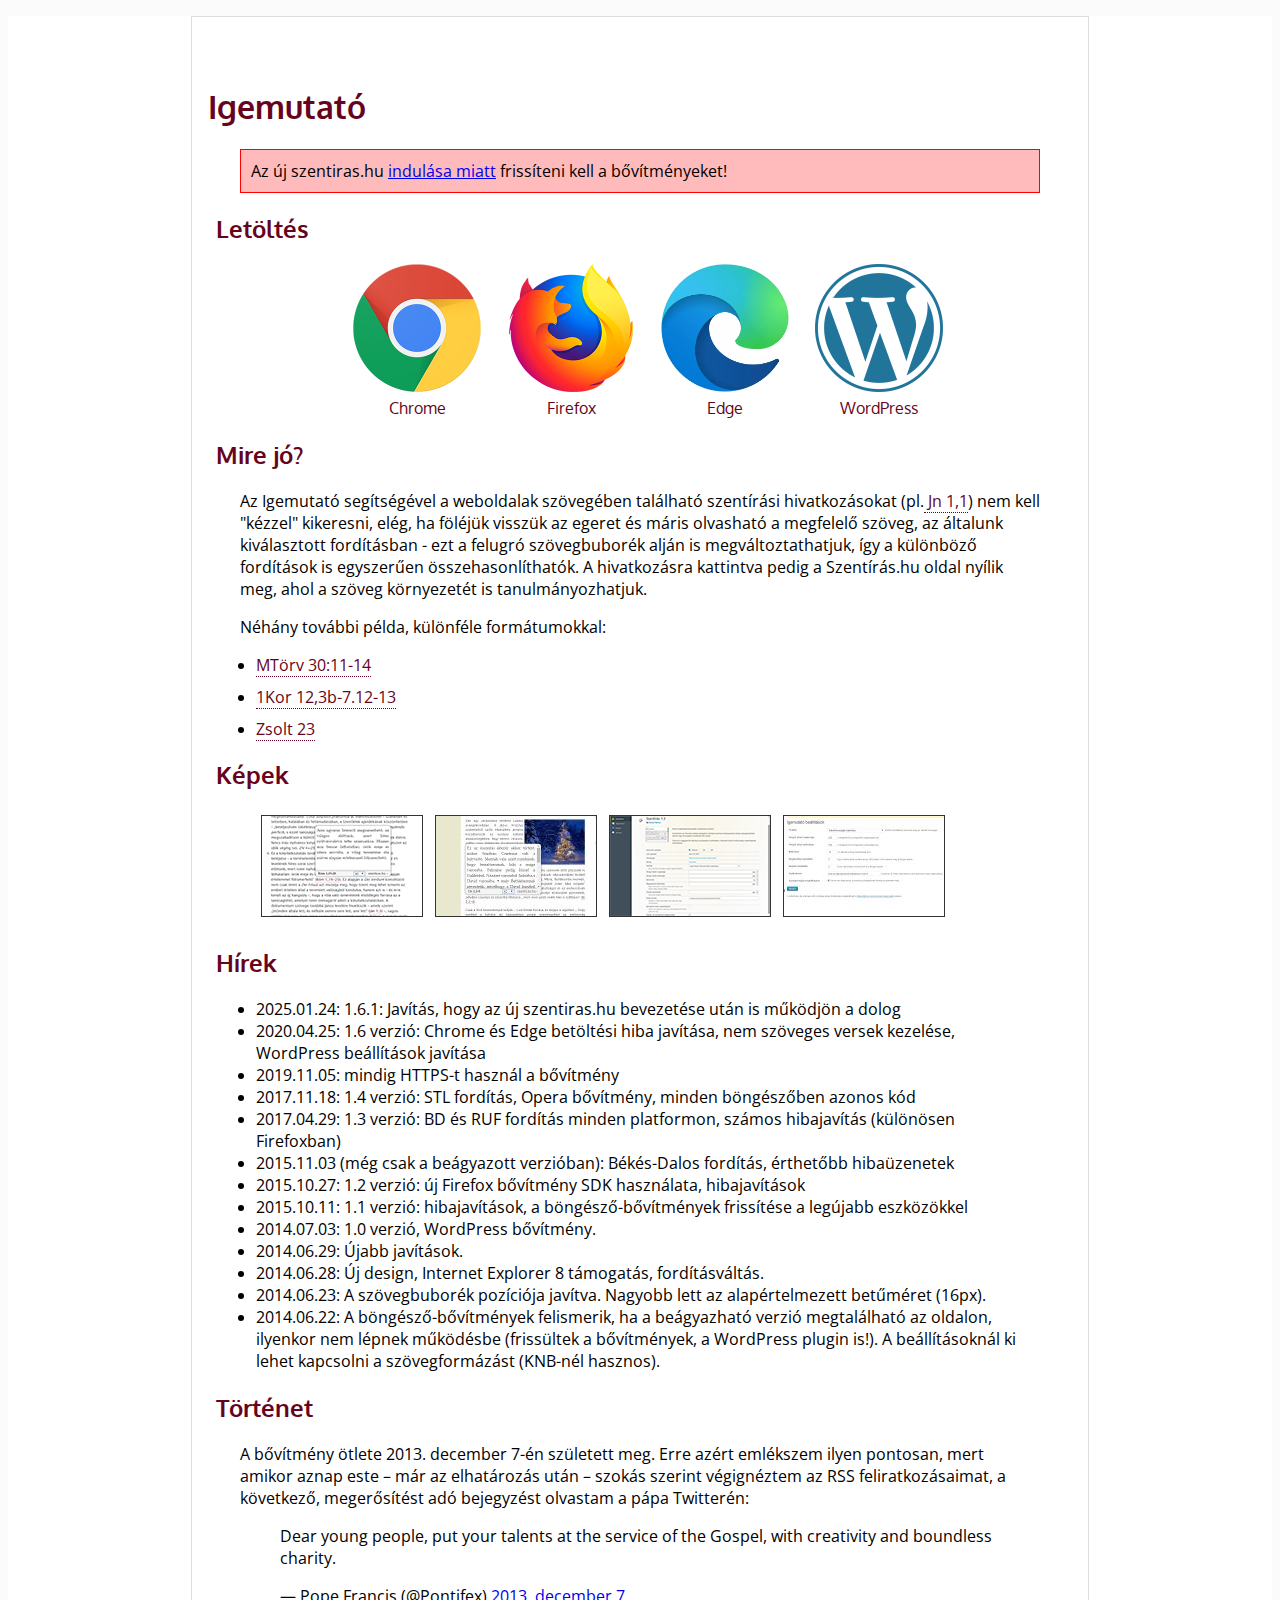
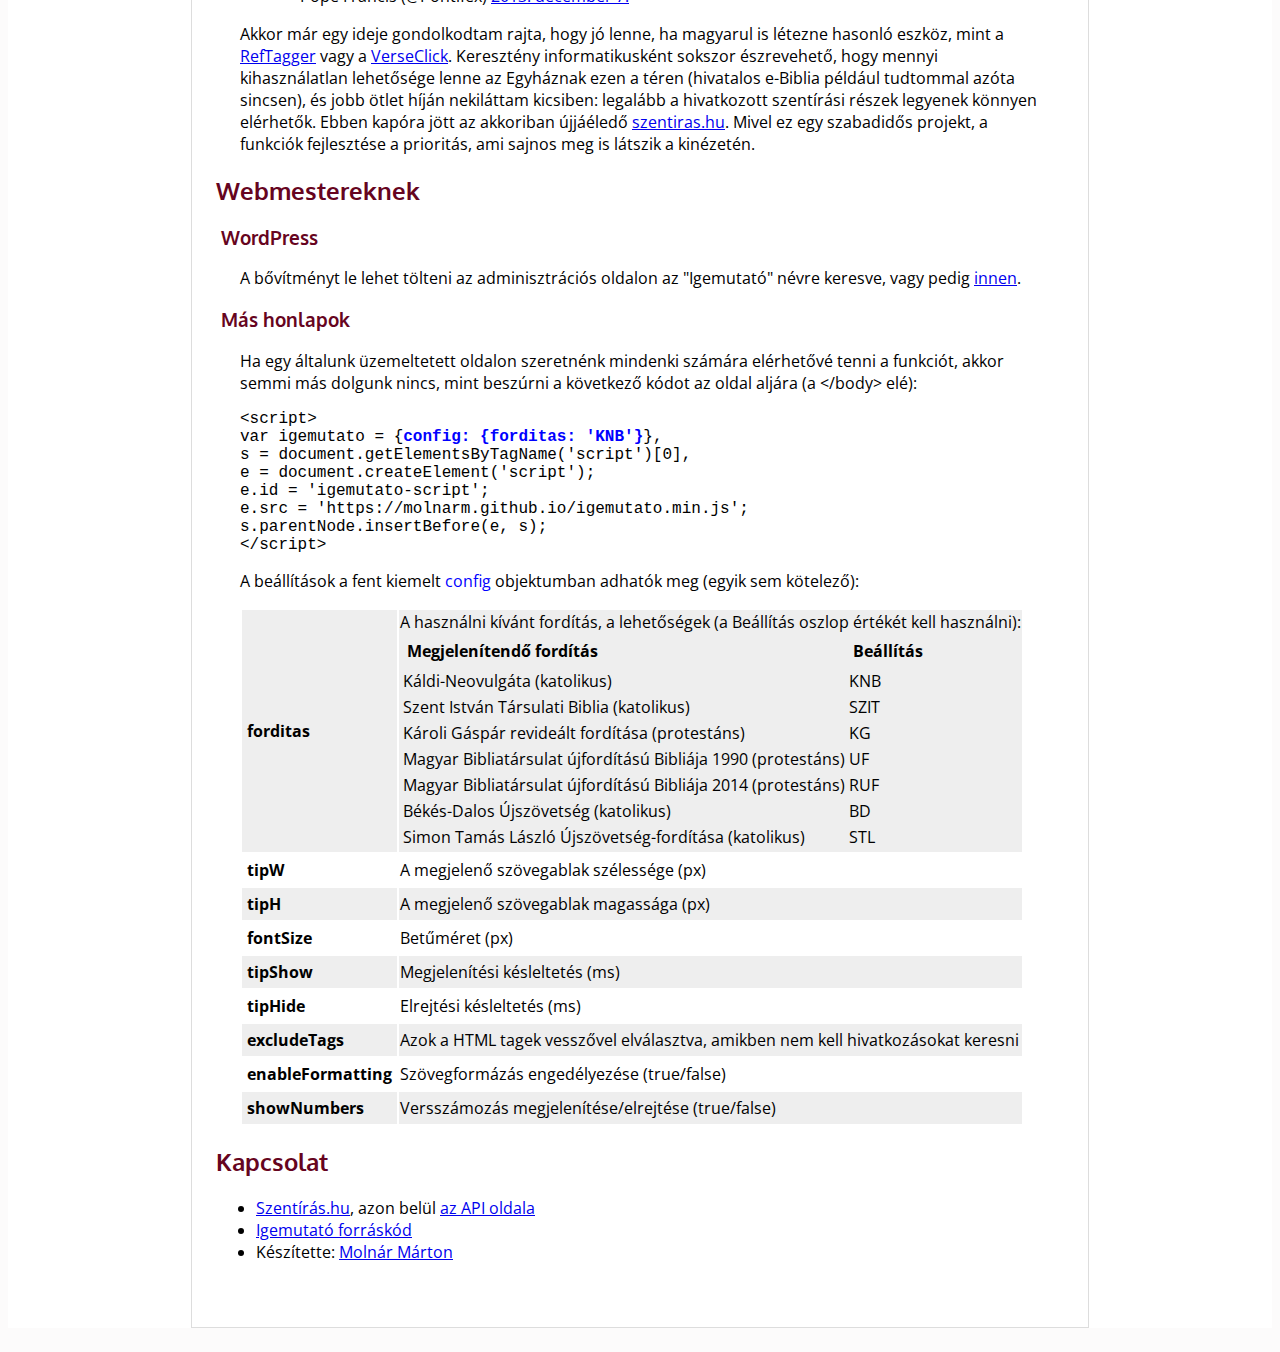
<file: igemutato/index.html>
﻿<!DOCTYPE html>
<html>
<head>
    <meta charset="utf-8">
    <title>Igemutató</title>
    <link href='https://fonts.googleapis.com/css?family=Oxygen:700|Open+Sans:400,700&subset=latin-ext,latin' rel='stylesheet' type='text/css'>
    <link rel="stylesheet" href="style.css" type="text/css" />
    <link rel="stylesheet" href="slimbox/slimbox2.css" type="text/css" />
    <script src="https://ajax.googleapis.com/ajax/libs/jquery/3.4.1/jquery.min.js"></script> 
    <script src="slimbox/slimbox2.js"></script>
</head>
<body>
    <div id="content">
        <h1 id="top">Igemutató</h1>

        <div class="error">Az új szentiras.hu <a href="https://github.com/borazslo/szentiras.hu/issues/198">indulása miatt</a> frissíteni kell a bővítményeket!</div>

        <h2 id="download">Letöltés</h2>
        <div id="downloads">
            <ul id="icons">
                <li><a href="https://chrome.google.com/webstore/detail/szent%C3%ADr%C3%A1s/mooikajlieddnjlmlbodldompfifkoim?hl=hu"><img src="icons/chrome.png" alt="Chrome" />Chrome</a></li>
                <li><a href="https://addons.mozilla.org/hu/firefox/addon/szent%C3%ADr%C3%A1s/"><img src="icons/firefox.png" alt="Firefox" />Firefox</a></li>
                <li><a href="https://support.microsoft.com/hu-hu/help/4027935/microsoft-edge-add-or-remove-browser-extensions"><img src="icons/edgium.png" alt="Edge" />Edge</a></li>
                <li><a href="https://wordpress.org/plugins/igemutato/"><img src="icons/wordpress.png" alt="WordPress" />WordPress</a></li>
            </ul>
        </div>

        <h2 id="about">Mire jó?</h2>
        <p>Az Igemutató segítségével a weboldalak szövegében található szentírási hivatkozásokat (pl. Jn 1,1) nem kell "kézzel" kikeresni, elég, ha föléjük visszük az egeret és máris olvasható a megfelelő szöveg, az általunk kiválasztott fordításban - ezt a felugró szövegbuborék alján is megváltoztathatjuk, így a különböző fordítások is egyszerűen összehasonlíthatók. A hivatkozásra kattintva pedig a Szentírás.hu oldal nyílik meg, ahol a szöveg környezetét is tanulmányozhatjuk. </p>
        <p>Néhány további példa, különféle formátumokkal:</p>
        <ul class="nagy">
            <li>MTörv 30:11-14</li>
            <li> 1Kor 12,3b-7.12-13</li>
            <li>Zsolt 23</li>
        </ul>

        <h2 id="screenshots">Képek</h2>
        <ul class="kep">
            <li><a href="screenshots/common1.png" rel="lightbox-screenshot"><img src="screenshots/common1_small.png" /></a></li>
            <li><a href="screenshots/common2.png" rel="lightbox-screenshot"><img src="screenshots/common2_small.png" /></a></li>
            <li><a href="screenshots/firefox1.png" rel="lightbox-screenshot"><img src="screenshots/firefox1_small.png" title="Firefox beállítások" /></a></a></li>
            <li><a href="screenshots/wordpress1.png" rel="lightbox-screenshot"><img src="screenshots/wordpress1_small.png" title="Wordpress beállítások" /></a></li>
        </ul>


        <h2 id="news">Hírek</h2>
        <ul>
            <li>2025.01.24: 1.6.1: Javítás, hogy az új szentiras.hu bevezetése után is működjön a dolog</li>
            <li>2020.04.25: 1.6 verzió: Chrome és Edge betöltési hiba javítása, nem szöveges versek kezelése, WordPress beállítások javítása</li>
            <li>2019.11.05: mindig HTTPS-t használ a bővítmény</li>
            <li>2017.11.18: 1.4 verzió: STL fordítás, Opera bővítmény, minden böngészőben azonos kód</li>
            <li>2017.04.29: 1.3 verzió: BD és RUF fordítás minden platformon, számos hibajavítás (különösen Firefoxban)</li>
            <li>2015.11.03 (még csak a beágyazott verzióban): Békés-Dalos fordítás, érthetőbb hibaüzenetek</li>
            <li>2015.10.27: 1.2 verzió: új Firefox bővítmény SDK használata, hibajavítások</li>
            <li>2015.10.11: 1.1 verzió: hibajavítások, a böngésző-bővítmények frissítése a legújabb eszközökkel</li>
            <li>2014.07.03: 1.0 verzió, WordPress bővítmény.</li>
            <li>2014.06.29: Újabb javítások.</li>
            <li>2014.06.28: Új design, Internet Explorer 8 támogatás, fordításváltás.</li>
            <li>2014.06.23: A szövegbuborék pozíciója javítva. Nagyobb lett az alapértelmezett betűméret (16px).</li>
            <li>2014.06.22: A böngésző-bővítmények felismerik, ha a beágyazható verzió megtalálható az oldalon, ilyenkor nem lépnek működésbe (frissültek a bővítmények, a WordPress plugin is!). A beállításoknál ki lehet kapcsolni a szövegformázást (KNB-nél hasznos).</li>
        </ul>

        <h2 id="history">Történet</h2>
        <p>A bővítmény ötlete 2013. december 7-én született meg. Erre azért emlékszem ilyen pontosan, mert amikor aznap este &ndash; már az elhatározás után &ndash; szokás szerint végignéztem az RSS feliratkozásaimat, a következő, megerősítést adó bejegyzést olvastam a pápa Twitterén:</p>
        <blockquote class="twitter-tweet tw-align-center" data-lang="hu">
            <p lang="en" dir="ltr">Dear young people, put your talents at the service of the Gospel, with creativity and boundless charity.</p>&mdash; Pope Francis (@Pontifex) <a href="https://twitter.com/Pontifex/status/409323276469411840?ref_src=twsrc%5Etfw">2013. december 7.</a>
        </blockquote>
        <script async src="https://platform.twitter.com/widgets.js" charset="utf-8"></script>
        <p>Akkor már egy ideje gondolkodtam rajta, hogy jó lenne, ha magyarul is létezne hasonló eszköz, mint a <a href="https://www.logos.com/reftagger" rel="nofollow">RefTagger</a> vagy a <a href="https://av1611.com/verseclick/" rel="nofollow">VerseClick</a>. Keresztény informatikusként sokszor észrevehető, hogy mennyi kihasználatlan lehetősége lenne az Egyháznak ezen a téren (hivatalos e-Biblia például tudtommal azóta sincsen), és jobb ötlet híján nekiláttam  kicsiben: legalább a hivatkozott szentírási részek legyenek könnyen elérhetők. Ebben kapóra jött az akkoriban újjáéledő <a href="https://szentiras.hu">szentiras.hu</a>. Mivel ez egy szabadidős projekt, a funkciók fejlesztése a prioritás, ami sajnos meg is látszik a kinézetén.</p>

        <h2 id="instructions">Webmestereknek</h2>
        <h3>WordPress</h3>
        <p>A bővítményt le lehet tölteni az adminisztrációs oldalon az "Igemutató" névre keresve, vagy pedig <a href="https://wordpress.org/plugins/igemutato/">innen</a>.</p>

        <h3>Más honlapok</h3>
        <p>Ha egy általunk üzemeltetett oldalon szeretnénk mindenki számára elérhetővé tenni a funkciót, akkor semmi más dolgunk nincs, mint beszúrni a következő kódot az oldal aljára (a &lt;/body&gt; elé):</p>
        <pre><code>&lt;script&gt;<br />var igemutato = {<span style="font-weight:bold; color:blue;">config: {forditas: 'KNB'}</span>},<br />s = document.getElementsByTagName('script')[0],<br />e = document.createElement('script');<br />e.id = 'igemutato-script';<br />e.src = 'https://molnarm.github.io/igemutato.min.js';<br />s.parentNode.insertBefore(e, s);<br />&lt;/script&gt;</code></pre>
        <p>A beállítások a fent kiemelt <span style="color:blue;">config</span> objektumban adhatók meg (egyik sem kötelező):</p>
        <table>
            <tr>
                <th>forditas</th>
                <td>
                    A használni kívánt fordítás, a lehetőségek (a Beállítás oszlop értékét kell használni):
                    <table>
                        <tr><th>Megjelenítendő fordítás</th><th>Beállítás</th></tr>
                        <tr><td>Káldi-Neovulgáta (katolikus)</td><td>KNB</td></tr>
                        <tr><td>Szent István Társulati Biblia (katolikus)</td><td>SZIT</td></tr>
                        <tr><td>Károli Gáspár revideált fordítása (protestáns)</td><td>KG</td></tr>
                        <tr><td>Magyar Bibliatársulat újfordítású Bibliája 1990 (protestáns)</td><td>UF</td></tr>
                        <tr><td>Magyar Bibliatársulat újfordítású Bibliája 2014 (protestáns)</td><td>RUF</td></tr>
                        <tr><td>Békés-Dalos Újszövetség (katolikus)</td><td>BD</td></tr>
                        <tr><td>Simon Tamás László Újszövetség-fordítása (katolikus)</td><td>STL</td></tr>
                    </table>
                </td>
            </tr>
            <tr><th>tipW</th><td>A megjelenő szövegablak szélessége (px)</td></tr>
            <tr><th>tipH</th><td>A megjelenő szövegablak magassága (px)</td></tr>
            <tr><th>fontSize</th><td>Betűméret (px)</td></tr>
            <tr><th>tipShow</th><td>Megjelenítési késleltetés (ms)</td></tr>
            <tr><th>tipHide</th><td>Elrejtési késleltetés (ms)</td></tr>
            <tr><th>excludeTags</th><td>Azok a HTML tagek vesszővel elválasztva, amikben nem kell hivatkozásokat keresni</td></tr>
            <tr><th>enableFormatting</th><td>Szövegformázás engedélyezése (true/false)</td></tr>
            <tr><th>showNumbers</th><td>Versszámozás megjelenítése/elrejtése (true/false)</td></tr>
        </table>

        <h2 id="contact">Kapcsolat</h2>
        <ul>
            <li><a href="https://szentiras.hu">Szentírás.hu</a>, azon belül <a href="https://szentiras.hu/API">az API oldala</a></li>
            <li><a href="https://github.com/molnarm/igemutato">Igemutató forráskód</a></li>
            <li>Készítette: <a href="mailto:molnar.marton@gmail.com">Molnár Márton</a></li>
        </ul>
    </div>

    <script>
        var igemutato = { config: { forditas: 'KNB', fontSize: 16, enableFormatting: false } },
            s = document.getElementsByTagName('script')[0],
            e = document.createElement('script');
        e.id = 'igemutato-script';
        e.src = 'https://molnarm.github.io/igemutato.min.js';
        s.parentNode.insertBefore(e, s);
    </script>
</body>
</html>
</file>
<file: igemutato/style.css>
﻿html {
    width: 100%;
    text-align: center;
    font-family: 'Open Sans', "Lucida Sans Unicode", "Lucida Grande", sans-serif;
    font-size: 16px;
    background: #FCFBFB;
}

body {
    text-align: left;
    background: white;
}

#content {
    max-width: 800px;
    margin: 1em auto;
    padding: 3em;
    border: 1px solid #ddd;
}

.nagy li {
    margin: 10px 0;
}

.kep {
    list-style: none;
}

    .kep li {
        display: inline-block;
        width: 160px;
        margin: 5px;
    }

    .kep img {
        border: 1px solid #333;
    }

tr:nth-child(odd) {
    background: #eee;
}

th {
    text-align: left;
    padding: 5px;
}

ul {
    padding-left: 1em;
}

h1, h2, h3 {
    margin-left: -1em;
}

h1, h2, h3, #downloads a {
    color: #660420;
    font-family: 'Oxygen', 'Open Sans', "Lucida Sans Unicode", "Lucida Grande", sans-serif;
}

#downloads {
    text-align: center;
    margin: auto;
}

    #downloads a {
        text-decoration: none;
    }

#icons {
    list-style: none;
}

    #icons li {
        display: inline-block;
        width: 150px;
        height: 150px;
    }

    #icons img {
        width: 128px;
        height: 128px;
    }

    .error{
        padding: 10px;
        background: #ffbbbb;
        border: 1px solid red;
    }
</file>
<file: igemutato/slimbox/slimbox2.css>
/* SLIMBOX */

#lbOverlay {
	position: fixed;
	z-index: 9999;
	left: 0;
	top: 0;
	width: 100%;
	height: 100%;
	background-color: #000;
	cursor: pointer;
}

#lbCenter, #lbBottomContainer {
	position: absolute;
	z-index: 9999;
	overflow: hidden;
	background-color: #fff;
}

.lbLoading {
	background: #fff url(loading.gif) no-repeat center;
}

#lbImage {
	position: absolute;
	left: 0;
	top: 0;
	border: 10px solid #fff;
	background-repeat: no-repeat;
}

#lbPrevLink, #lbNextLink {
	display: block;
	position: absolute;
	top: 0;
	width: 50%;
	outline: none;
}

#lbPrevLink {
	left: 0;
}

#lbPrevLink:hover {
	background: transparent url(prevlabel.gif) no-repeat 0 15%;
}

#lbNextLink {
	right: 0;
}

#lbNextLink:hover {
	background: transparent url(nextlabel.gif) no-repeat 100% 15%;
}

#lbBottom {
	font-family: Verdana, Arial, Geneva, Helvetica, sans-serif;
	font-size: 10px;
	color: #666;
	line-height: 1.4em;
	text-align: left;
	border: 10px solid #fff;
	border-top-style: none;
}

#lbCloseLink {
	display: block;
	float: right;
	width: 66px;
	height: 22px;
	background: transparent url(closelabel.gif) no-repeat center;
	margin: 5px 0;
	outline: none;
}

#lbCaption, #lbNumber {
	margin-right: 71px;
}

#lbCaption {
	font-weight: bold;
}
</file>
